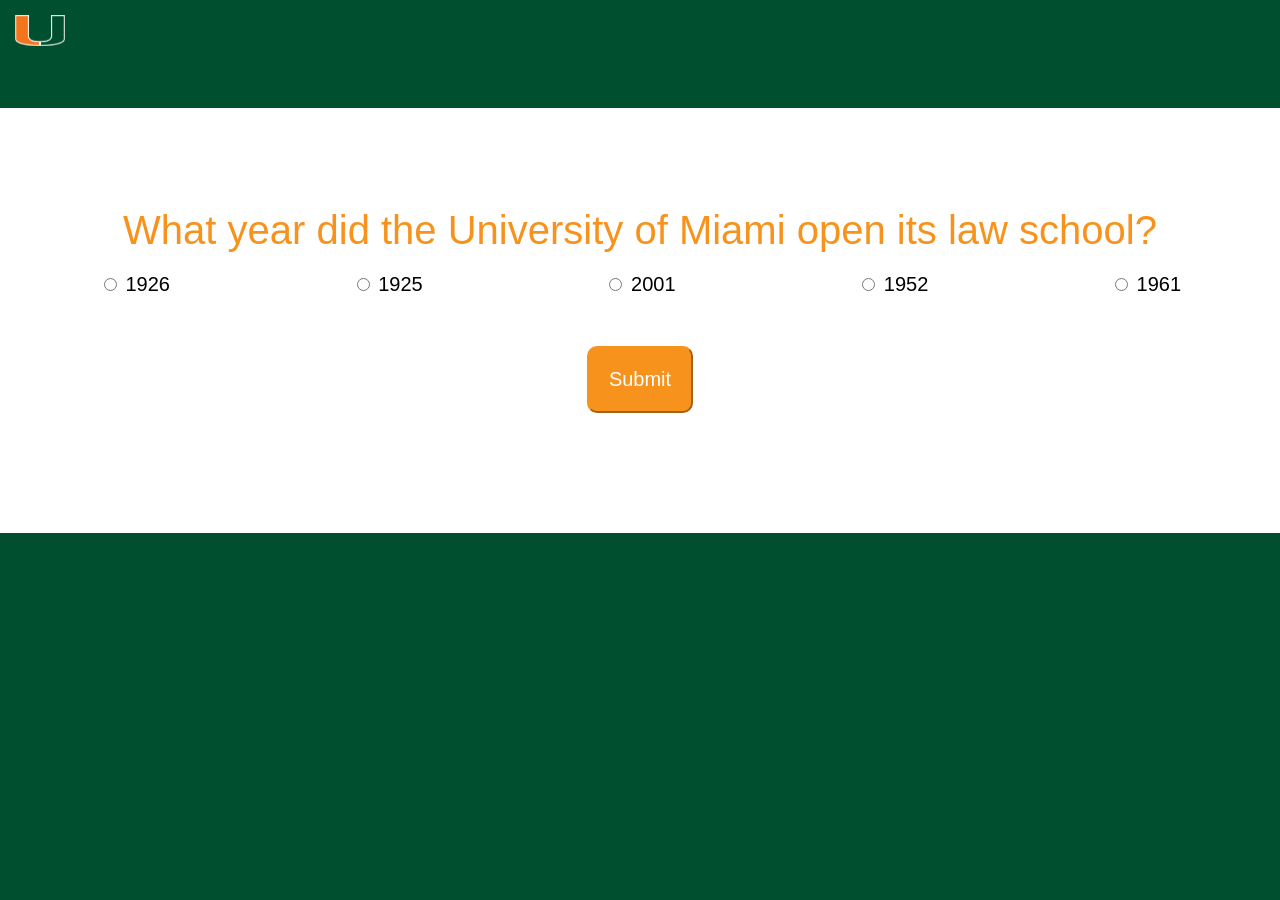
<file: index.html>
<!DOCTYPE html>
<html lang="en">
<head>
    <meta charset="UTF-8">
    <meta name="viewport" content="width=device-width, initial-scale=1.0">
    <title>Quiz</title>
    <link rel="stylesheet" href="quiz.css"/>
    <script src="js/popquiz.js" defer></script>
</head>
<body>
    <img src="images/u.png" alt="University Logo" class="corner-logo">

    <div id="quiz-container">
        <div id="question"></div>
        <form id="optionsForm">
            <label>
                <input type="radio" name="option" value="1926">
                1926
            </label>
            <label>
                <input type="radio" name="option" value="1925">
                1925
            </label>
            <label>
                <input type="radio" name="option" value="2001">
                2001
            </label>
            <label>
                <input type="radio" name="option" value="1952">
                1952
            </label>
            <label>
                <input type="radio" name="option" value="1961">
                1961
            </label>
        </form>
        <button id="submit">Submit</button>
        <div id="result"></div>
    </div>
</body>
</html>
</file>
<file: quiz.css>
body 
{
    font-family: 'Open Sans', sans-serif;
    background: #005030;
    display: grid;
    place-items: center; 
}

.corner-logo
{
    position: fixed;   
    top: 15px;      
    left: 15px;     
    width: 50px;         
}

#quiz-container 
{
    position: relative;  
    top: 100px;      
    padding: 100px;
    text-align: center;
    background-color: white;    
    width: 100%;  
}

#question 
{
    font-size: 40px;
    font-weight: 200;
    margin-bottom: 20px;
    color: #F7931D;
}

form 
{
    display: grid;
    grid-template-columns: 1fr 1fr 1fr 1fr 1fr;  
    margin-bottom: 25px;
    color: black;
    font-size: 20px;

}


#submit 
{
    background: #F7931D;
    color: white;
    font-size: 20px;
    font-weight: 400;

    border-radius: 10px;
    border-color: #F7931D;
    margin-top: 25px;
    padding: 20px;
}


#result 
{
    margin-top: 20px;
    font-weight: 600;
    font-size: 20px;
    color: black;
}
</file>
